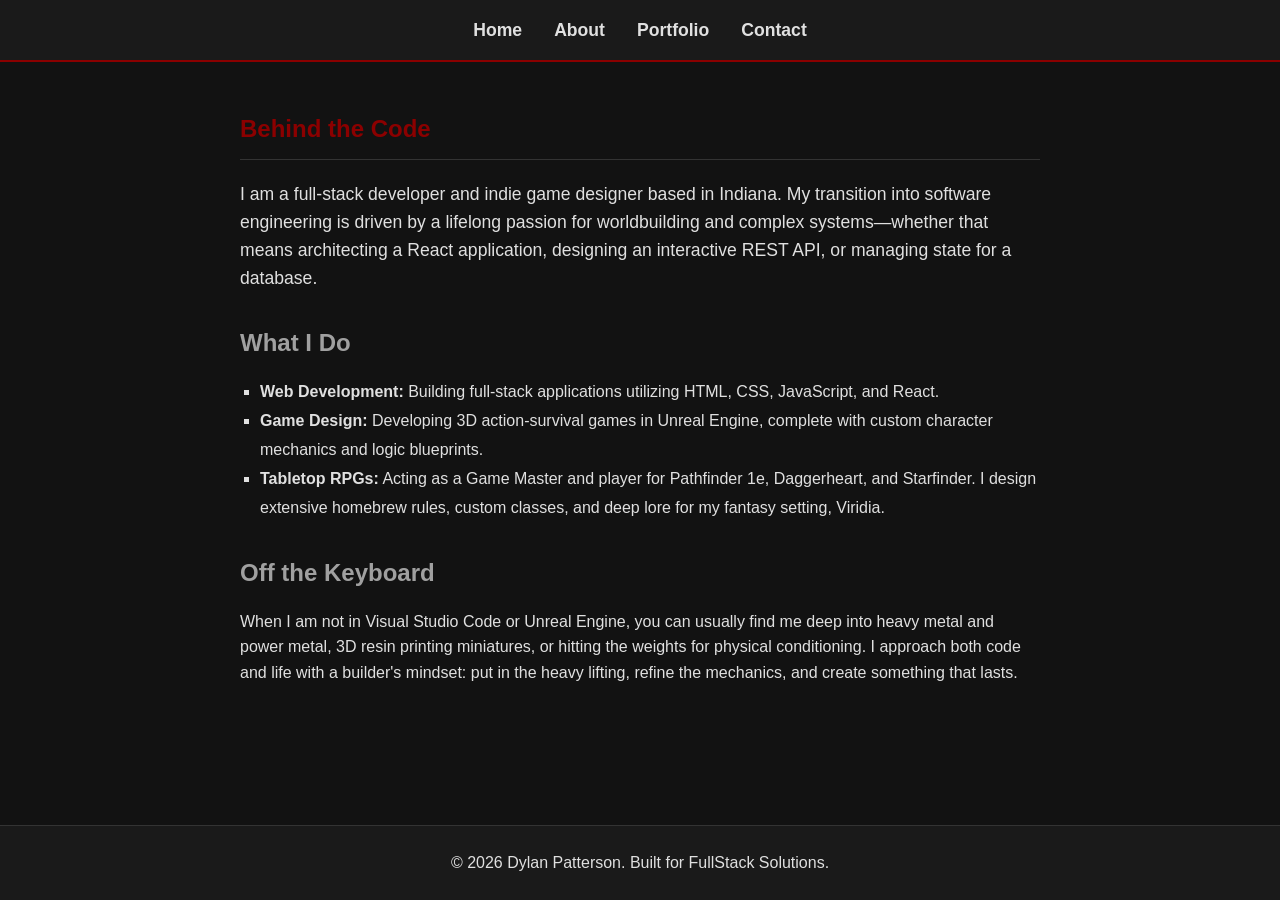
<file: about.html>
<!DOCTYPE html>
<html lang="en">
<head>
    <meta charset="UTF-8">
    <meta name="viewport" content="width=device-width, initial-scale=1.0">
    <title>About | Dylan Patterson</title>
    <link rel="stylesheet" href="index.css">
</head>
<body>

    <header>
        <nav>
            <ul>
                <li><a href="index.html">Home</a></li>
                <li><a href="about.html">About</a></li>
                <li><a href="portfolio.html">Portfolio</a></li>
                <li><a href="contact.html">Contact</a></li>
            </ul>
        </nav>
    </header>

    <main>
        <section style="max-width: 800px; margin: 0 auto;">
            <h1 style="color: #8b0000; border-bottom: 1px solid #333; padding-bottom: 10px; margin-bottom: 20px;">Behind the Code</h1>
            
            <p style="margin-bottom: 1.5rem; font-size: 1.1rem;">
                I am a full-stack developer and indie game designer based in Indiana. My transition into software engineering is driven by a lifelong passion for worldbuilding and complex systems—whether that means architecting a React application, designing an interactive REST API, or managing state for a database.
            </p>

            <h2 style="margin: 2rem 0 1rem 0; color: #a0a0a0;">What I Do</h2>
            <ul style="list-style-type: square; padding-left: 20px; line-height: 1.8;">
                <li><strong>Web Development:</strong> Building full-stack applications utilizing HTML, CSS, JavaScript, and React.</li>
                <li><strong>Game Design:</strong> Developing 3D action-survival games in Unreal Engine, complete with custom character mechanics and logic blueprints.</li>
                <li><strong>Tabletop RPGs:</strong> Acting as a Game Master and player for Pathfinder 1e, Daggerheart, and Starfinder. I design extensive homebrew rules, custom classes, and deep lore for my fantasy setting, Viridia.</li>
            </ul>

            <h2 style="margin: 2rem 0 1rem 0; color: #a0a0a0;">Off the Keyboard</h2>
            <p style="margin-bottom: 1.5rem;">
                When I am not in Visual Studio Code or Unreal Engine, you can usually find me deep into heavy metal and power metal, 3D resin printing miniatures, or hitting the weights for physical conditioning. I approach both code and life with a builder's mindset: put in the heavy lifting, refine the mechanics, and create something that lasts.
            </p>
        </section>
    </main>

    <footer>
        <p>&copy; 2026 Dylan Patterson. Built for FullStack Solutions.</p>
    </footer>

</body>
</html>
</file>
<file: index.css>
/* Reset and Base Styles */
* {
    margin: 0;
    padding: 0;
    box-sizing: border-box;
}

body {
    font-family: 'Segoe UI', Tahoma, Geneva, Verdana, sans-serif;
    background-color: #121212;
    color: #e0e0e0;
    line-height: 1.6;
    display: flex;
    flex-direction: column;
    min-height: 100vh;
}

/* Navigation */
header {
    background-color: #1a1a1a;
    border-bottom: 2px solid #8b0000;
    padding: 1rem 0;
}

nav ul {
    list-style: none;
    display: flex;
    justify-content: center;
    gap: 2rem;
}

nav a {
    color: #e0e0e0;
    text-decoration: none;
    font-weight: bold;
    font-size: 1.1rem;
    transition: color 0.3s ease;
}

nav a:hover {
    color: #8b0000;
}

/* Main Content Layout */
main {
    flex: 1;
    padding: 3rem 2rem;
    max-width: 900px;
    margin: 0 auto;
    width: 100%;
}

/* Home Page Specific */
.hero {
    text-align: center;
    padding: 2rem;
}

.hero h1 {
    font-size: 3rem;
    margin-bottom: 0.5rem;
    letter-spacing: 2px;
}

.hero h2 {
    font-size: 1.5rem;
    color: #a0a0a0;
    margin-bottom: 2rem;
    font-weight: 300;
}

.mission-statement {
    font-size: 1.2rem;
    max-width: 600px;
    margin: 0 auto 2rem auto;
}

.quote {
    font-style: italic;
    color: #888;
    border-left: 4px solid #8b0000;
    padding-left: 1rem;
    display: inline-block;
    margin-top: 1rem;
}

.profile-img {
    width: 200px;
    height: 200px;
    border-radius: 50%;
    object-fit: cover;
    border: 3px solid #8b0000;
    margin-bottom: 1.5rem;
}

/* Project Grid */
.project-grid {
    display: grid;
    grid-template-columns: repeat(auto-fit, minmax(280px, 1fr));
    gap: 2rem;
    margin-top: 2rem;
}
.project-card {
    background-color: #1a1a1a;
    border: 1px solid #333;
    border-radius: 8px;
    padding: 1.5rem;
    transition: transform 0.2s;
}
.project-card:hover {
    transform: translateY(-5px);
    border-color: #8b0000;
}
.project-img {
    width: 100%;
    height: 150px;
    object-fit: cover;
    border-radius: 4px;
    margin-bottom: 1rem;
    border: 1px solid #444;
}
.project-card h3 {
    color: #8b0000;
    margin-bottom: 0.5rem;
}
.project-card a {
    display: inline-block;
    margin-top: 1rem;
    color: #e0e0e0;
    text-decoration: none;
    border-bottom: 1px solid #8b0000;
}

/* Contact Form */
form {
    display: flex;
    flex-direction: column;
    gap: 1.5rem;
    max-width: 500px;
    margin: 2rem 0;
}
label {
    font-weight: bold;
    color: #a0a0a0;
}
input, textarea {
    width: 100%;
    padding: 10px;
    background-color: #222;
    border: 1px solid #444;
    color: #e0e0e0;
    border-radius: 4px;
    font-family: inherit;
}
input:focus, textarea:focus {
    outline: none;
    border-color: #8b0000;
}
button {
    background-color: #8b0000;
    color: white;
    border: none;
    padding: 12px 20px;
    font-size: 1.1rem;
    border-radius: 4px;
    cursor: pointer;
    transition: background-color 0.3s;
}
button:hover {
    background-color: #600000;
}

/* Footer */
footer {
    text-align: center;
    padding: 1.5rem;
    background-color: #1a1a1a;
    border-top: 1px solid #333;
    margin-top: auto;
}
</file>
